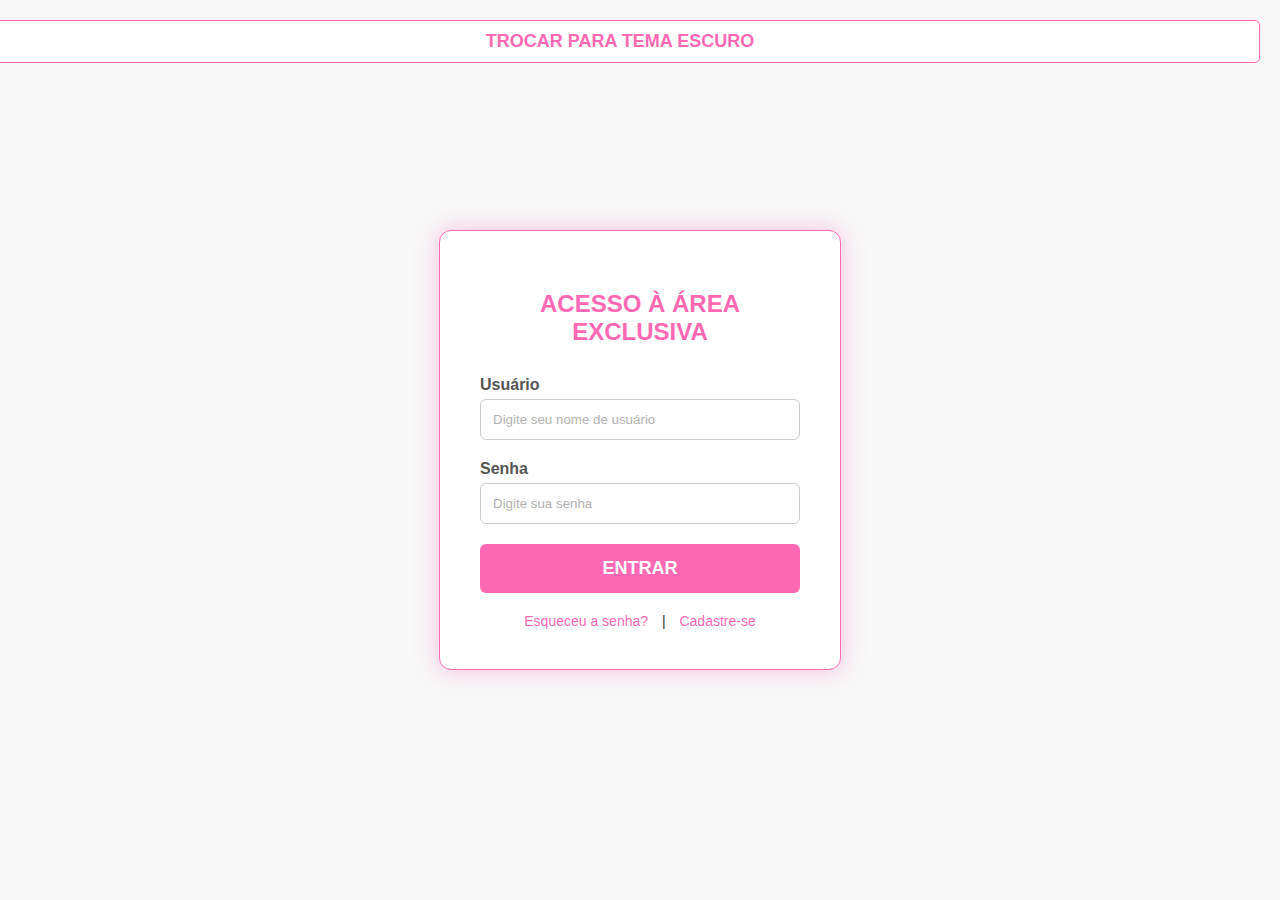
<file: login.html>
<!DOCTYPE html>
<html lang="pt-BR">
<head>
    <meta charset="UTF-8">
    <meta name="viewport" content="width=device-width, initial-scale=1.0">
    <title>Login</title>
    
    <link rel="stylesheet" href="css/lightTheme.css" id="theme-link"> 
    <script src="/js/script.js" defer></script>
</head>
<body>

    <button id="theme-toggle-btn" onclick="trocarTema()"></button>

    <div class="centralizar-conteudo"> 
        <div class="login-container">
            <h2>Acesso à Área Exclusiva</h2>
            <form action="#" method="POST">
                
                <div class="input-group">
                    <label for="username">Usuário</label>
                    <input type="text" id="username" name="username" required placeholder="Digite seu nome de usuário">
                </div>

                <div class="input-group">
                    <label for="password">Senha</label>
                    <input type="password" id="password" name="password" required placeholder="Digite sua senha">
                </div>

                <button type="submit">ENTRAR</button>
            </form>

            <div class="links">
                <a href="#">Esqueceu a senha?</a>
                <span>|</span>
                <a href="#">Cadastre-se</a>
            </div>
        </div>
    </div>
</body>
</html>
</file>
<file: css/lightTheme.css>
html, body {
    height: 100%;
    margin: 0;
    padding: 0;
}

body {
    font-family: 'Arial', sans-serif;
    background-color: #F8F8F8; 
    color: #333333; 
}

#theme-toggle-btn {
    position: fixed; 
    top: 20px; 
    right: 20px; 
    z-index: 1000; 
    padding: 10px 15px;
    border: 1px solid #FF69B4; 
    background-color: white;
    color: #FF69B4;
    border-radius: 5px;
    cursor: pointer;
    font-weight: bold;
    transition: background-color 0.3s, color 0.3s;
}

#theme-toggle-btn:hover {
    background-color: #FF69B4;
    color: white;
}

.centralizar-conteudo {
    display: flex;
    justify-content: center;
    align-items: center;
    min-height: 100vh; 
    width: 100%;
}

.login-container {
    background-color: #FFFFFF; 
    padding: 40px;
    border-radius: 12px; 
    box-shadow: 0 0 25px rgba(255, 105, 180, 0.4); 
    width: 320px; 
    text-align: center;
    border: 1px solid #FF69B4; 
}

h2 {
    color: #FF69B4; 
    margin-bottom: 30px;
    text-transform: uppercase;
    font-weight: 900;
}

.input-group {
    margin-bottom: 20px;
    text-align: left;
}

label {
    display: block;
    margin-bottom: 5px;
    color: #555555; 
    font-weight: bold;
}

input[type="text"],
input[type="password"] {
    width: 100%;
    padding: 12px;
    box-sizing: border-box; 
    border: 1px solid #CCCCCC; 
    border-radius: 6px;
    background-color: #FFFFFF; 
    color: #333333;
    outline: none;
    transition: border-color 0.3s;
}

input[type="text"]:focus,
input[type="password"]:focus {
    border-color: #FF69B4; 
    box-shadow: 0 0 8px rgba(255, 105, 180, 0.6);
}

button {
    width: 100%;
    padding: 14px;
    background-color: #FF69B4; 
    color: white; 
    border: none;
    border-radius: 6px;
    cursor: pointer;
    font-size: 18px;
    font-weight: bold;
    text-transform: uppercase;
    transition: background-color 0.3s, transform 0.2s;
}

button:hover {
    background-color: #FF1493; 
    transform: translateY(-2px); 
}

.links {
    margin-top: 20px;
    font-size: 14px;
}

.links a {
    color: #FF69B4; 
    text-decoration: none;
    margin: 0 10px;
    transition: color 0.3s;
}

.links a:hover {
    color: #333333; 
    text-decoration: underline;
}

input::placeholder {
  color: #B2B2B2;
  opacity: 1;
}

input::-webkit-input-placeholder {
  color: #B2B2B2;
  opacity: 1;
}

input:-ms-input-placeholder {
  color: #B2B2B2;
  opacity: 1;
}
</file>
